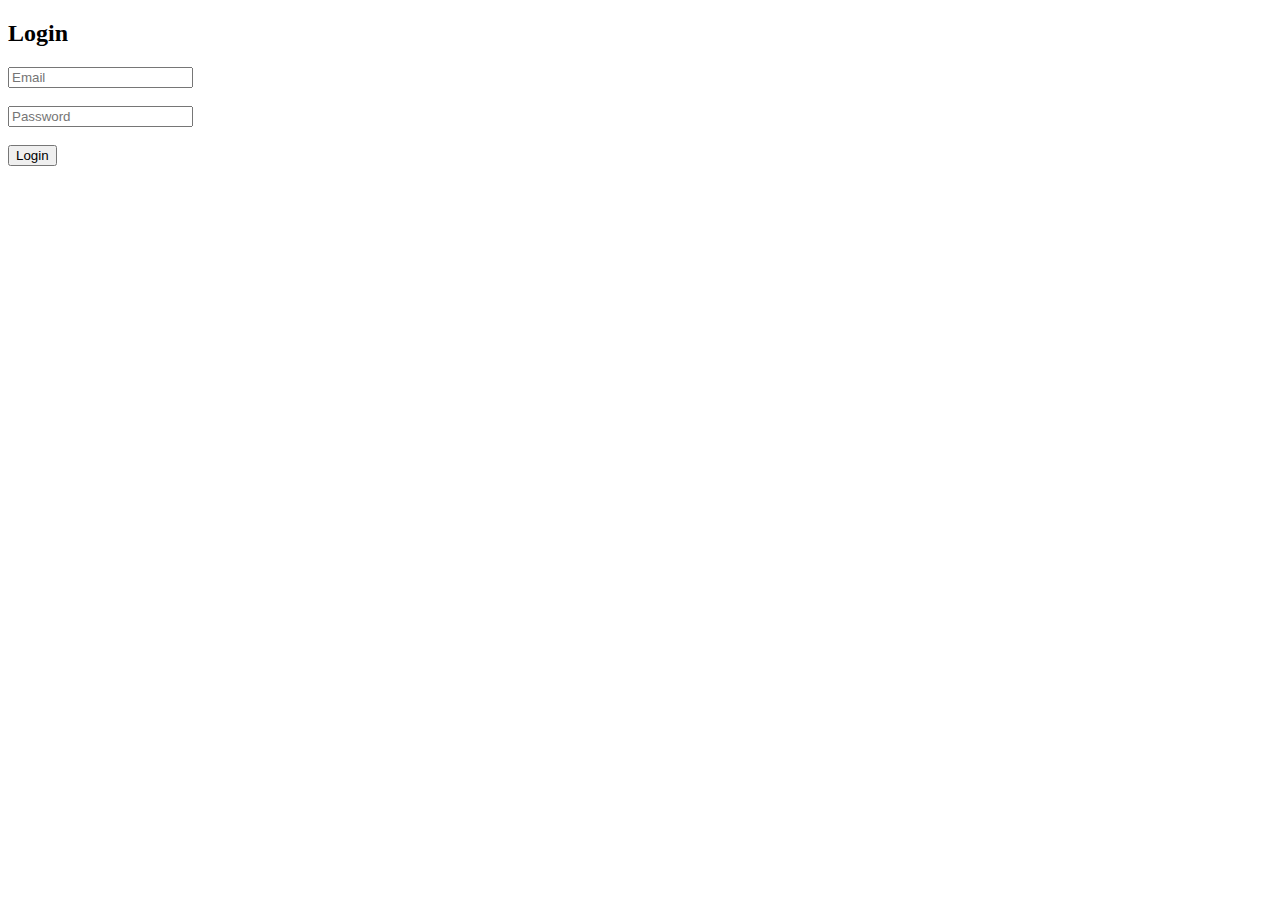
<file: frontend/index.html>
<!DOCTYPE html>
<html>
<head>
  <title>Login</title>
</head>
<body>
  <h2>Login</h2>

  <input id="email" placeholder="Email">
  <br><br>
  <input id="password" type="password" placeholder="Password">
  <br><br>

  <button onclick="login()">Login</button>

  <!-- IMPORTANT: script must be at the bottom -->
  <script src="./js/config.js"></script>
  <script src="./js/auth.js"></script>
</body>
</html>
</file>
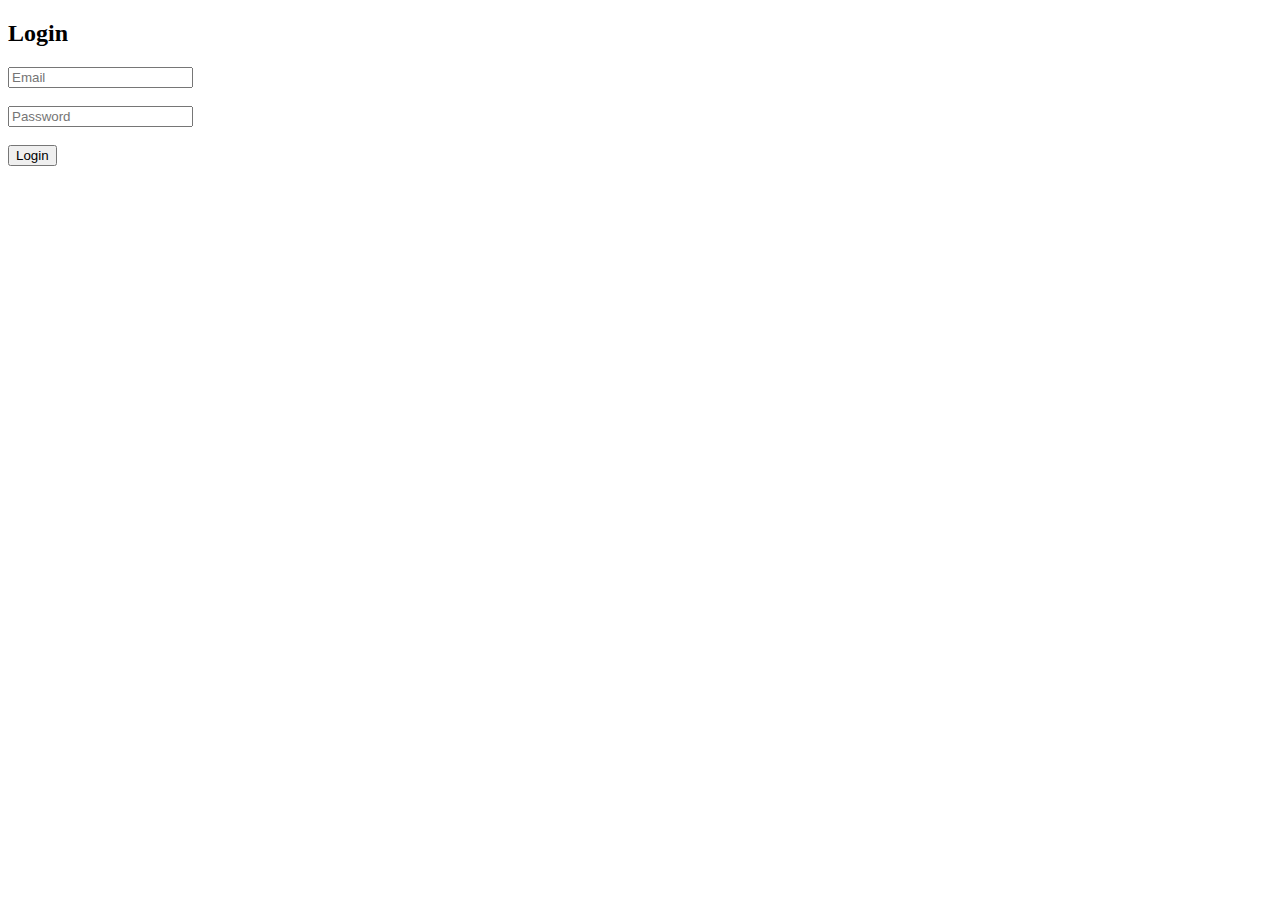
<file: frontend/cart.html>
<!DOCTYPE html>
<html lang="en">
<head>
  <meta charset="UTF-8">
  <title>Cart</title>
  <link rel="stylesheet" href="./css/style.css">
</head>
<body>

  <h2>Your Cart</h2>

  <div class="cart-container">
    <div id="cart">
      Loading cart...
    </div>

    <div class="cart-actions">
      <button onclick="checkout()">Checkout</button>
      <a href="products.html">← Back to Products</a>
    </div>
  </div>

  <script src="./js/config.js"></script>
  <script src="./js/cart.js"></script>

</body>
</html>
</file>
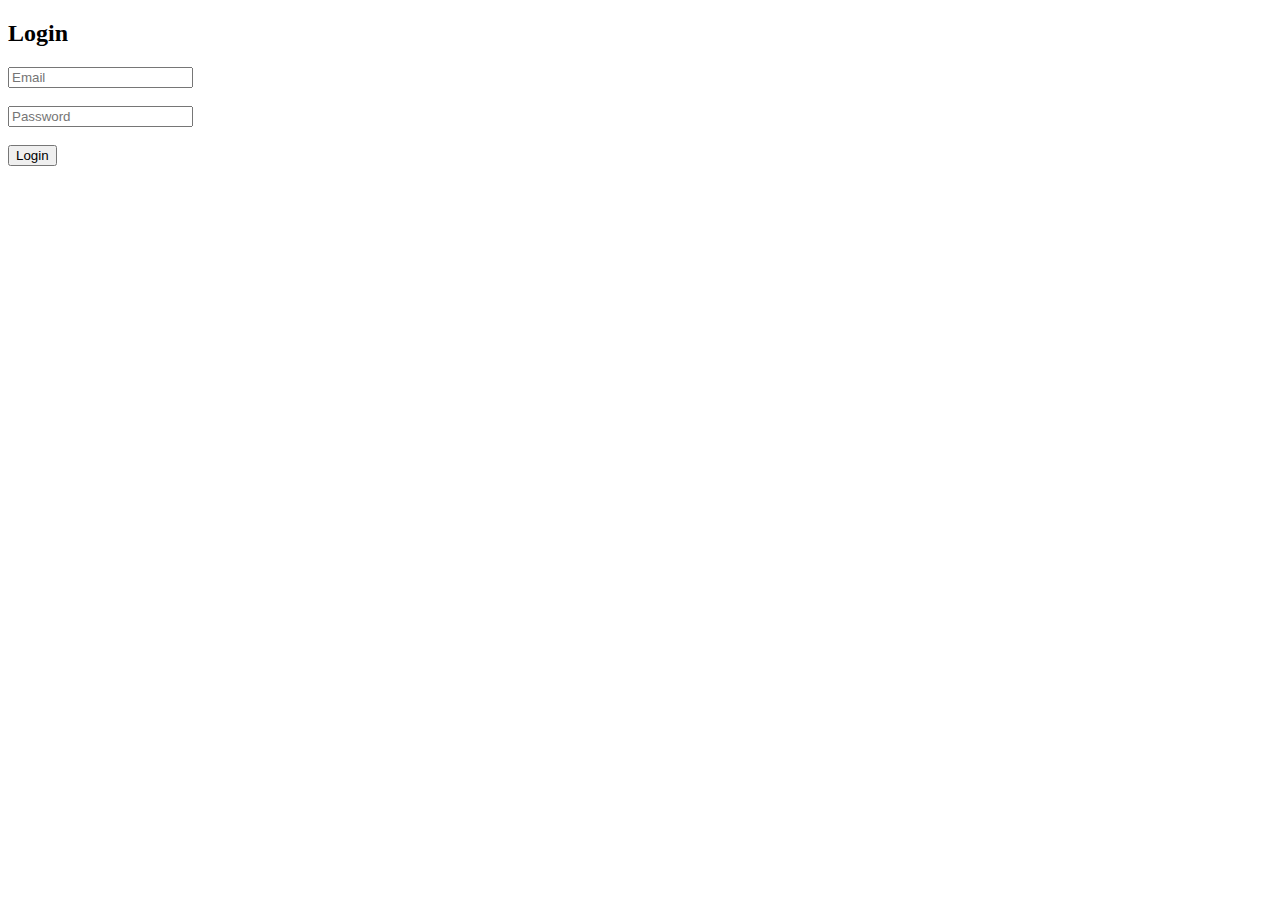
<file: frontend/orders.html>
<!DOCTYPE html>
<html lang="en">
<head>
  <meta charset="UTF-8">
  <title>My Orders</title>
  <link rel="stylesheet" href="./css/style.css">
</head>
<body>

  <h2>My Orders</h2>

  <div id="orders">
    Loading orders...
  </div>

  <br>
  <a href="products.html">← Back to Products</a>

  <script src="./js/config.js"></script>
  <script src="./js/orders.js"></script>
</body>
</html>
</file>
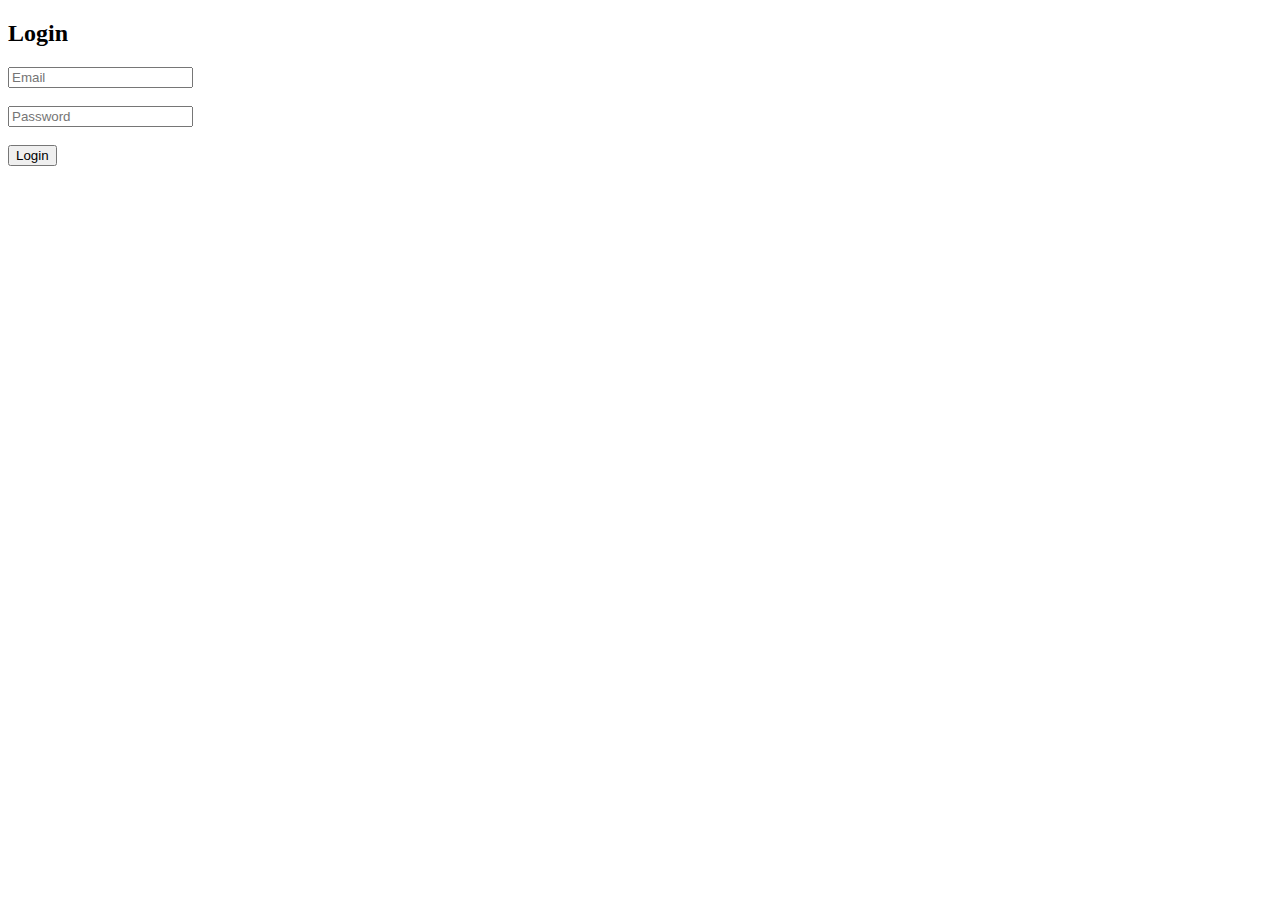
<file: frontend/products.html>
<!DOCTYPE html>
<html>
<head>
  <title>Products</title>
  <link rel="stylesheet" href="./css/style.css">
</head>
<body>

  <!-- Floating Cart Button -->
  <a class="go-to-cart" href="cart.html">Go to Cart</a>

  <!-- Floating Orders Button -->
  <a class="floating-orders-btn" href="orders.html">My Orders</a>

  <div class="container">
    <h2>Products</h2>

    <div id="products">
      Loading products...
    </div>
  </div>

  <script src="./js/config.js"></script>
  <script src="./js/products.js"></script>

</body>
</html>
</file>
<file: frontend/css/style.css>
body {
  font-family: Arial, Helvetica, sans-serif;
  background: #f5f7fa;
  margin: 0;
  padding: 40px;
}

/* Prevent content from hiding behind floating buttons */
body::after {
  content: "";
  display: block;
  height: 100px;
}

h2 {
  margin-bottom: 20px;
}

/* ---------- CONTAINERS ---------- */
.container {
  max-width: 900px;
  margin: auto;
  background: #ffffff;
  padding: 24px;
  border-radius: 10px;
  box-shadow: 0 6px 18px rgba(0, 0, 0, 0.08);
}

/* ---------- PRODUCTS ---------- */
.product {
  padding: 14px 0;
  border-bottom: 1px solid #e5e7eb;
}

.product:last-child {
  border-bottom: none;
}

.product strong {
  font-size: 16px;
}

/* ---------- CART ---------- */
.cart-item {
  display: flex;
  justify-content: space-between;
  align-items: center;
  padding: 12px 0;
  border-bottom: 1px solid #e5e7eb;
}

.qty-controls {
  display: flex;
  align-items: center;
  gap: 10px;
}

.qty-controls button {
  padding: 4px 10px;
  font-size: 16px;
  cursor: pointer;
}

.cart-total {
  margin-top: 20px;
  font-size: 18px;
  font-weight: bold;
  text-align: right;
}

/* ---------- BUTTONS ---------- */
button {
  background: #0d6efd;
  color: white;
  border: none;
  padding: 10px 18px;
  border-radius: 6px;
  font-size: 14px;
  cursor: pointer;
}

button:hover {
  background: #0b5ed7;
}

/* ---------- LINKS ---------- */
a {
  text-decoration: none;
  font-weight: 600;
}

/* ---------- FLOATING BUTTON BASE ---------- */
.go-to-cart,
.floating-orders-btn {
  position: fixed;
  bottom: 24px;
  padding: 14px 18px;
  border-radius: 50px;
  color: white;
  font-weight: 600;
  box-shadow: 0 8px 20px rgba(0, 0, 0, 0.25);
  z-index: 999;
  transition: transform 0.2s ease, box-shadow 0.2s ease;
}

.go-to-cart:hover,
.floating-orders-btn:hover {
  transform: translateY(-2px);
  box-shadow: 0 10px 26px rgba(0, 0, 0, 0.35);
}

/* ---------- GO TO CART ---------- */
.go-to-cart {
  left: 24px;
  background: #0d6efd;
}

/* ---------- MY ORDERS ---------- */
.floating-orders-btn {
  right: 24px;
  background: #198754;
}

/* ---------- MOBILE SAFETY ---------- */
@media (max-width: 600px) {
  .go-to-cart,
  .floating-orders-btn {
    padding: 12px 14px;
    font-size: 14px;
  }
}
</file>
